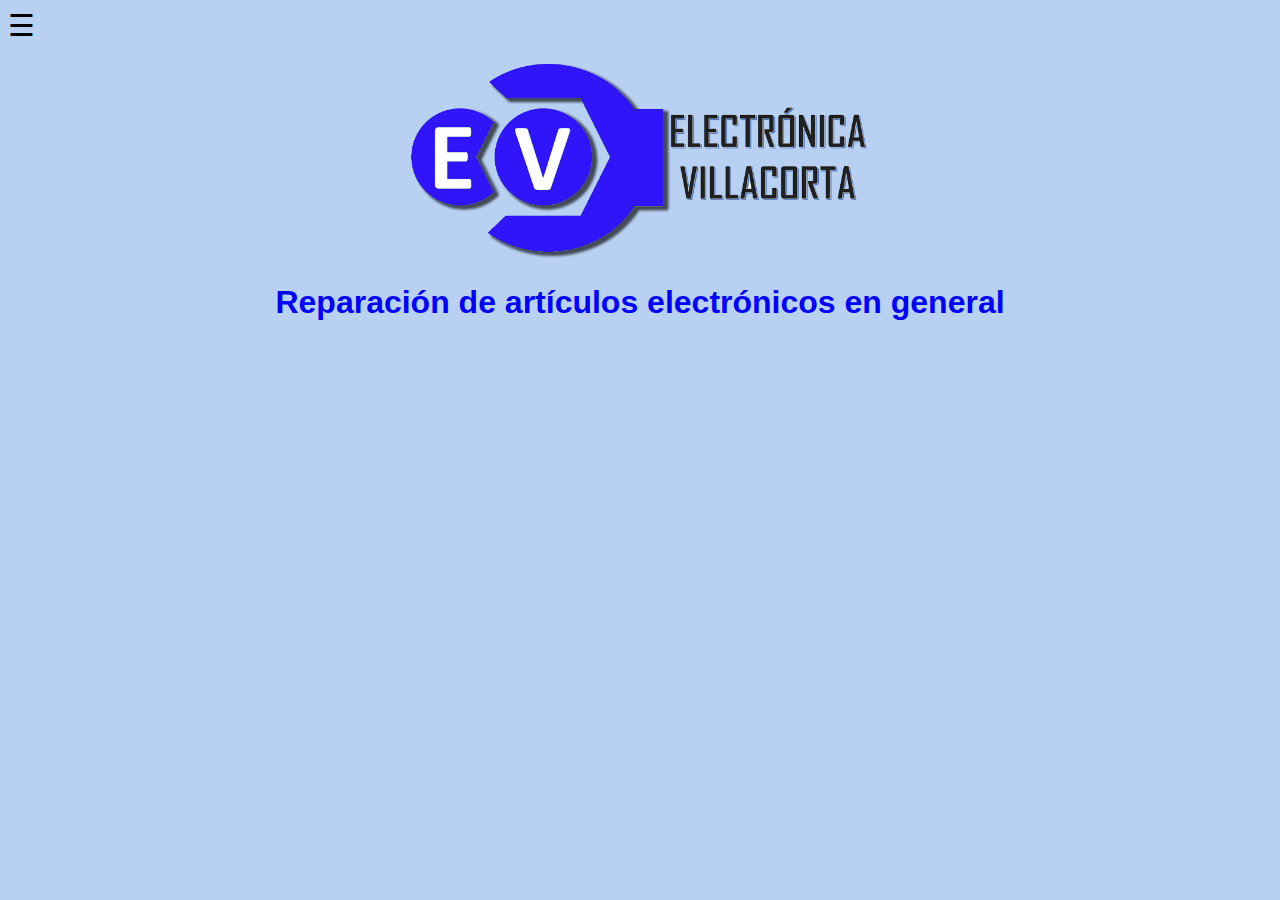
<file: index.html>
<!DOCTYPE html>
<html>
<head>
<meta name="viewport" content="width=device-width, initial-scale=1">
<meta http-equiv="Content-Type" content="text/html; charset=UTF-8" /> 
<link rel="shortcut icon" href="favicon.ico" type="image/x-icon"/>
<link rel="stylesheet" href="style.css">
<title>Electrónica Villacorta</title>
<style>
body {
    font-family: "Lato", sans-serif;
}

.sidenav {
    height: 100%;
    width: 0;
    position: fixed;
    z-index: 1;
    top: 0;
    left: 0;
    background-color: #327ffc;
    overflow-x: hidden;
    transition: 0.5s;
    padding-top: 60px;
}

.sidenav a {
    padding: 8px 8px 8px 32px;
    text-decoration: none;
    font-size: 25px;
    color: #000000;
    display: block;
    transition: 0.3s;
}

.sidenav a:hover {
    color: #ffffff;
}

.sidenav .closebtn {
    position: absolute;
    top: 0;
    right: 25px;
    font-size: 36px;
    margin-left: 50px;
}

#main {
    transition: margin-left .5s;
    padding: 16px;
}

@media screen and (max-height: 450px) {
  .sidenav {padding-top: 15px;}
  .sidenav a {font-size: 18px;}
}
</style>
</head>
<body>

<div id="mySidenav" class="sidenav">
  <a href="javascript:void(0)" class="closebtn" onclick="closeNav()">&times;</a>
  <a href="servicios.html">Servicios</a>
  <a href="contacto.html">Contacto</a>
</div>
<span style="font-size:30px;cursor:pointer" onclick="openNav()">&#9776; </span>
<div id="main">
 <center>
   <img src="logo3.png" height="200"><br>
   <h1>Reparación de artículos electrónicos en general</h1>
  </center>
</div>

<script>
function openNav() {
    document.getElementById("mySidenav").style.width = "250px";
    document.getElementById("main").style.marginLeft = "250px";
}

function closeNav() {
    document.getElementById("mySidenav").style.width = "0";
    document.getElementById("main").style.marginLeft= "0";
}
</script>
     
</body>
</html>
</file>
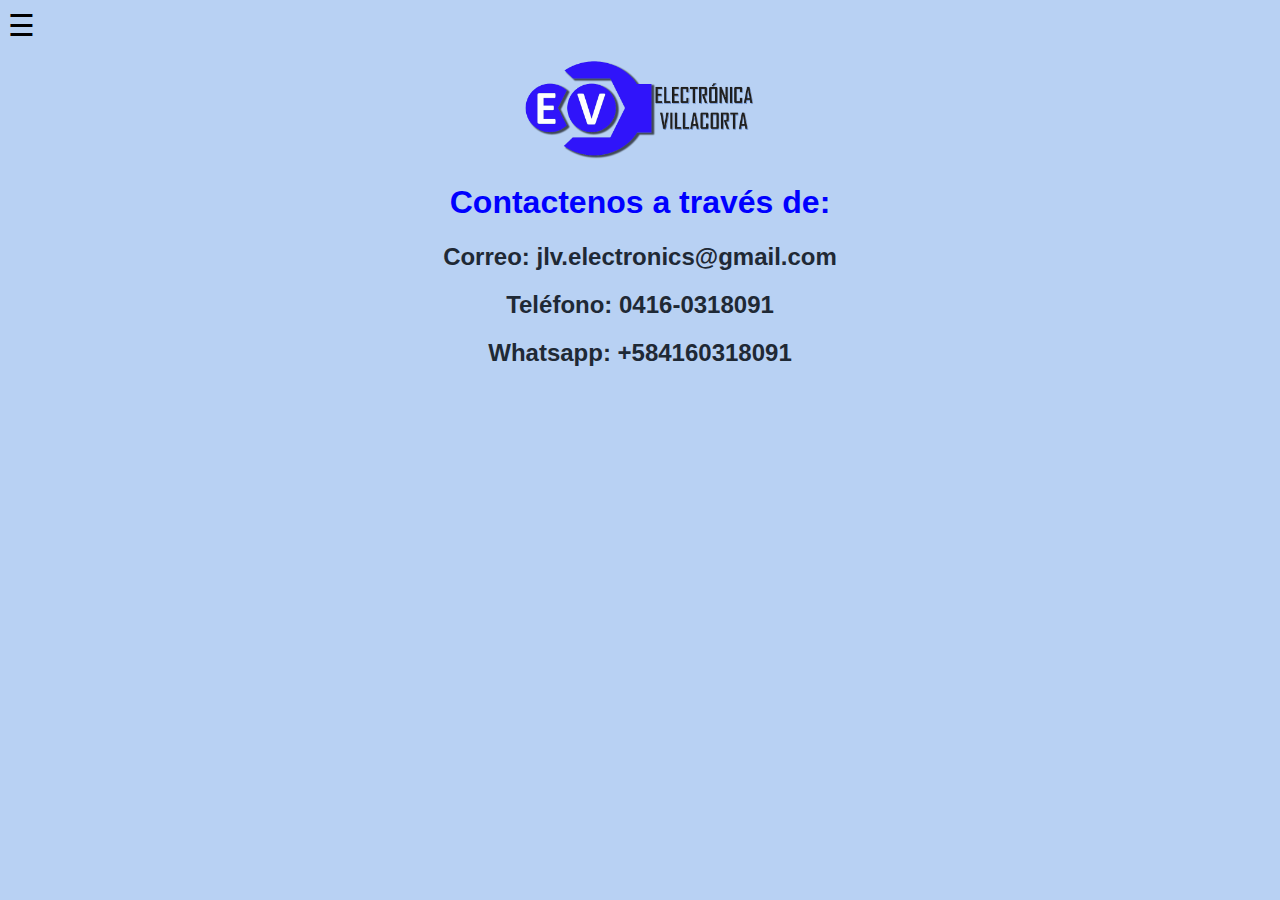
<file: contacto.html>
<!DOCTYPE html>
<html>
<head>
<meta name="viewport" content="width=device-width, initial-scale=1">
<meta http-equiv="Content-Type" content="text/html; charset=UTF-8" /> 
<link rel="shortcut icon" href="favicon.ico" type="image/x-icon"/>
<link rel="stylesheet" href="style.css">
<title>Electrónica Villacorta</title>
<style>
body {
    font-family: "Lato", sans-serif;
}

.sidenav {
    height: 100%;
    width: 0;
    position: fixed;
    z-index: 1;
    top: 0;
    left: 0;
    background-color: #327ffc;
    overflow-x: hidden;
    transition: 0.5s;
    padding-top: 60px;
}

.sidenav a {
    padding: 8px 8px 8px 32px;
    text-decoration: none;
    font-size: 25px;
    color: #000000;
    display: block;
    transition: 0.3s;
}

.sidenav a:hover {
    color: #ffffff;
}

.sidenav .closebtn {
    position: absolute;
    top: 0;
    right: 25px;
    font-size: 36px;
    margin-left: 50px;
}

#main {
    transition: margin-left .5s;
    padding: 16px;
}

@media screen and (max-height: 450px) {
  .sidenav {padding-top: 15px;}
  .sidenav a {font-size: 18px;}
}
</style>
</head>
<body>

<div id="mySidenav" class="sidenav">
  <a href="javascript:void(0)" class="closebtn" onclick="closeNav()">&times;</a>
  <a href="index.html">Inicio</a>
  <a href="servicios.html">Servicios</a>
</div>
<span style="font-size:30px;cursor:pointer" onclick="openNav()">&#9776; </span>
<div id="main">
<center>
<img src="logo3.png" height="100" >
 <h1>Contactenos a través de:</h1>
 <h2>Correo: jlv.electronics@gmail.com</h2>
 <h2>Teléfono: 0416-0318091</h2>
 <h2>Whatsapp: +584160318091</h2>
</center>
</div>

<script>
function openNav() {
    document.getElementById("mySidenav").style.width = "250px";
    document.getElementById("main").style.marginLeft = "250px";
}

function closeNav() {
    document.getElementById("mySidenav").style.width = "0";
    document.getElementById("main").style.marginLeft= "0";
}
function volverInicio() {
open("index.html");
}
</script>
     
</body>
</html>
</file>
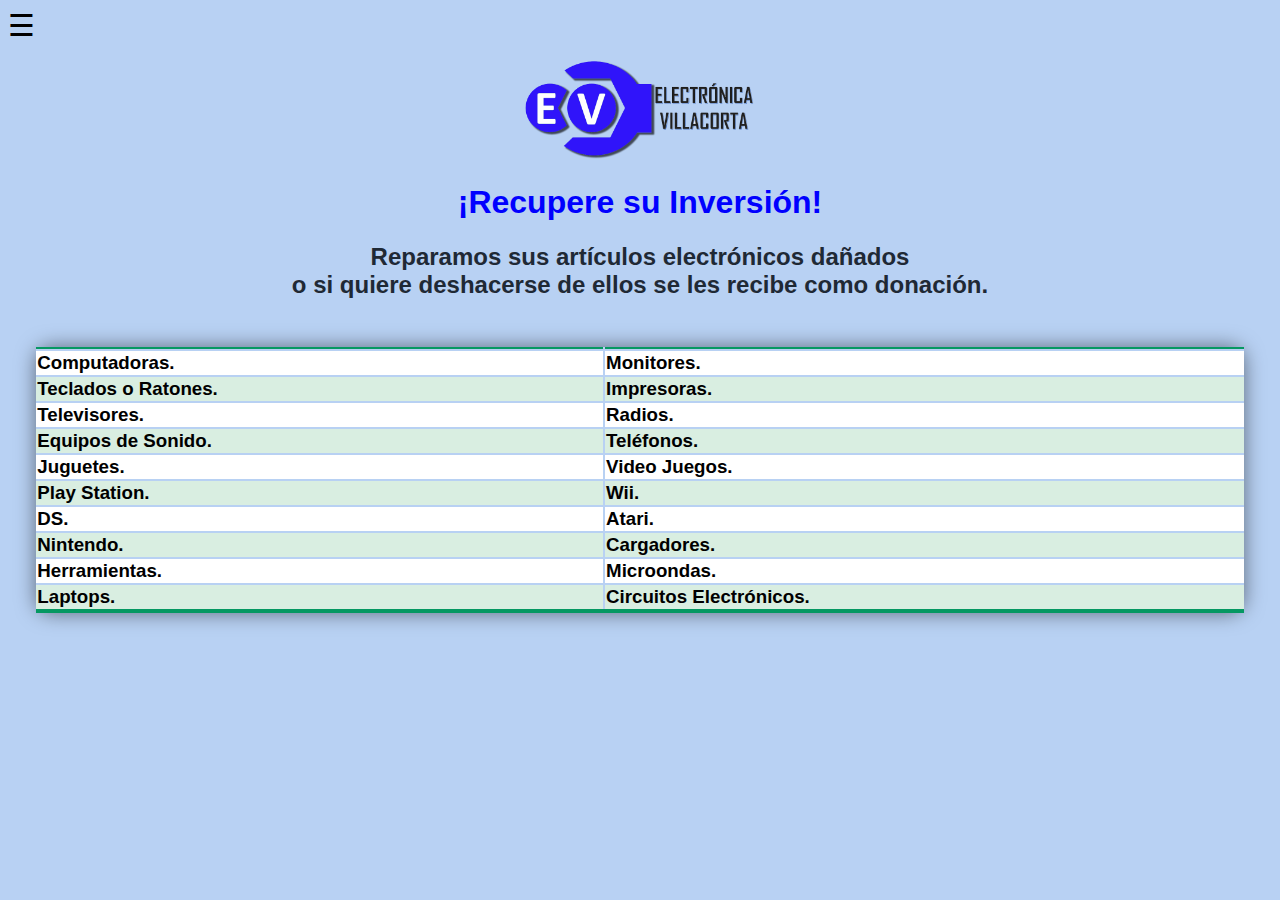
<file: servicios.html>
<!DOCTYPE html>
<html>
<head>
<meta name="viewport" content="width=device-width, initial-scale=1">
<meta http-equiv="Content-Type" content="text/html; charset=UTF-8" /> 
<link rel="shortcut icon" href="favicon.ico" type="image/x-icon"/>
<link rel="stylesheet" href="style.css">
<title>Electrónica Villacorta</title>
<style>
body {
    font-family: "Lato", sans-serif;
}

.sidenav {
    height: 100%;
    width: 0;
    position: fixed;
    z-index: 1;
    top: 0;
    left: 0;
    background-color: #327ffc;
    overflow-x: hidden;
    transition: 0.5s;
    padding-top: 60px;
}

.sidenav a {
    padding: 8px 8px 8px 32px;
    text-decoration: none;
    font-size: 25px;
    color: #000000;
    display: block;
    transition: 0.3s;
}

.sidenav a:hover {
    color: #ffffff;
}

.sidenav .closebtn {
    position: absolute;
    top: 0;
    right: 25px;
    font-size: 36px;
    margin-left: 50px;
}

#main {
    transition: margin-left .5s;
    padding: 16px;
}

@media screen and (max-height: 450px) {
  .sidenav {padding-top: 15px;}
  .sidenav a {font-size: 18px;}
}
</style>
</head>
<body>

<div id="mySidenav" class="sidenav">
  <a href="javascript:void(0)" class="closebtn" onclick="closeNav()">&times;</a>
  <a href="index.html">Inicio</a>
  <a href="contacto.html">Contacto</a>
</div>
<span style="font-size:30px;cursor:pointer" onclick="openNav()">&#9776;</span>
<div id="main">
<center>
<img src="logo3.png" height="100" >

   <h1>¡Recupere su Inversión!</h1>
  <h2>Reparamos sus artículos electrónicos dañados<br>
  o si quiere deshacerse de ellos se les recibe como donación.<br><br></h2>
<h3>
  <table class='table1' width=80% >
 
 <tr>
<td></td><td></td>
</tr>

<tr>
<td>Computadoras.</td>
<td>Monitores.</td>
</tr>
<tr>
<td>Teclados o Ratones.</td>
<td>Impresoras.</td>
</tr>
<tr>
<td>Televisores.</td>
<td>Radios.</td>
</tr>
<tr>
<td>Equipos de Sonido.</td>
<td>Teléfonos.</td>
</tr>
<tr>
<td>Juguetes.</td>
<td>Video Juegos.</td>
</tr>
<tr>
<td>Play Station.</td>
<td>Wii.</td>
</tr>
<tr>
<td>DS.</td>
<td>Atari.</td>
</tr>
<tr>
<td>Nintendo.</td>
<td>Cargadores.</td>
</tr>
<tr>
<td>Herramientas.</td>
<td>Microondas.</td>
</tr>
<tr>
<td>Laptops.</td>
<td>Circuitos Electrónicos.</td>
</tr>

</h3>
  
 
 
  </center>
</div>

<script>
function openNav() {
    document.getElementById("mySidenav").style.width = "250px";
    document.getElementById("main").style.marginLeft = "250px";
}

function closeNav() {
    document.getElementById("mySidenav").style.width = "0";
    document.getElementById("main").style.marginLeft= "0";
}
</script>
     
</body>
</html>
</file>
<file: style.css>
/*{
--blue:  #007bff;   --indigo:#6610f2;   --purple:#6f42c1;  --pink:#e83e8c;--red:  #dc3545;--orange:#fd7e14;
--yellow:#ffc107;   --green: #28a745;   --teal:  #20c997;  --cyan:#17a2b8;--white:#fff;   --gray:  #6c757d;
--gray-dark:#343a40;
--primary:#007bff;--secondary:#6c757d;   --success:#28a745;  --info:#17a2b8;
--warning:#ffc107;--danger:   #dc3545;   --light:  #f8f9fa;  --dark:#343a40;*/
 
body {
  --background-color: #1f2935;
  font-family: sans-serif;
  background-color: #b8d1f3;
}
.container {
	width:95%;
	
	/*azul*/
	--background-color: #b8d1f3;
	/*turquesa*/
	--background-color: #96D4D4; 
    /*green*/
	--background-color: #059862;	
	/*light-green*/
	--background-color: #D9EEE1;
 	/*pink*/
	--background-color: #FFC0C7;
	/*light-pink*/
	--background-color: #F3ECEA;
	
	padding: 20px;
	border-radius: 10px;
	margin-top:10px;
	margin-left:10px;
	margin-right:10px;
}
.sidenav {
	height: 100%;
	width: 0;
	position: fixed;
	z-index: 1;
	top: 0;
	left: 0;
	background-color: #327ffc;
	overflow-x: hidden;
	transition: 0.5s;
	padding-top: 60px;
}

.sidenav a {
	padding: 8px 8px 8px 50px;
	text-decoration: none;
	font-size: 30px;
	font-family: Verdana;
	color: cyan;
	display: block;
	transition: 0.3s;
}

.sidenav a:hover {
	color: #ffffff;
	text-shadow: 2px 2px 4px black, 0 0 30px white, 0 0 30px white;
}

.sidenav .closebtn {
	position: absolute;
	top: 0;
	right: 25px;
	font-size: 36px;
	margin-left: 50px;
}
h1 {
  color: blue;
}
h2 {
  color: #1f2935;
}
p {
  color: black;
  font-weight: bold;
  }

table.table1, tr {text-align:center;}
table.table1, tr:nth-of-type(even){background-color: rgba(255,255,255,1);}
table.table1, tr:nth-of-type(odd){background-color: #D9EEE1;border:1px;}
table.table1, tr:first-of-type {background-color: #059862;color: white;}
table.table1, tr:last-of-type {border-bottom: 4px solid #059862;}

table.table1 {
	color: black;
	box-shadow: 0 0 20px rgba(0, 0, 0, 0.5);
	width:98%;
	border-collapse:collapse; 
	padding: 7px;
	border:1px;
	border-radius: 15px;
	}
	table.table1 {
  border-collapse: collapse;
}
table.table1 td {
  border: 2px solid #b8d1f3;
}
table.table1 tr:first-child td {
  border-top: 0;
}
table.table1 tr td:first-child {
  border-left: 0;
}
table.table1 tr:last-child td {
  border-bottom: 0;
                                                                                                                        }
table.table1 tr td:last-child {
  border-right: 0;
}

table.table2, tr {text-align:left;}
table.table2, tr:nth-of-type(even){background-color: rgba(255,255,255,1);}
table.table2, tr:nth-of-type(odd){background-color: #D9EEE1;border:1px;}
table.table2, tr:first-of-type {background-color: #059862;color: white;}
table.table2, tr:last-of-type {border-bottom: 4px solid #059862;}

table.table2 {
	color: black;
	box-shadow: 0 0 20px rgba(0, 0, 0, 0.5);
	border-collapse:collapse; 
	padding: 7px;
	border:1px;
	border-radius: 15px;
	}
table.table2 td {
  border: 2px solid #b8d1f3;
}
table.table2 tr:first-child td {
  border-top: 0;

}
table.table2 tr td:first-child {
  border-left: 0;
  color: blue;
  width:10%;
  font-weight=bold;
}
table.table2 tr:last-child td {
  border-bottom: 0; }
table.table2 tr td:last-child {
  border-right: 0;
    color: black;
	width:90%;
  font-weight=bold;  
}

 input {
	width: 200px;
	padding: 12px;
	border: 0px solid #ccc;
	border-radius: 10px;
	box-sizing: border-box;
	margin-top: 6px;
	margin-bottom: 16px;
	value="";
}

input[type=submit] {
	width: 80px;
	background-color: #04AA6D;
	color: white;
	border-radius: 10px;
	font-size: 16px;
	cursor:pointer;
}
input[type=submit]:hover {
	text-shadow: 2px 2px 4px black, 0 0 30px white, 0 0 30px white;
}



#main {
	transition: margin-left .5s;
	padding: 16px
}

@media screen and (max-height: 450px) {
  body.sidenav {padding-top: 15px;}
  body.sidenav a {font-size: 18px;}
}
</file>
